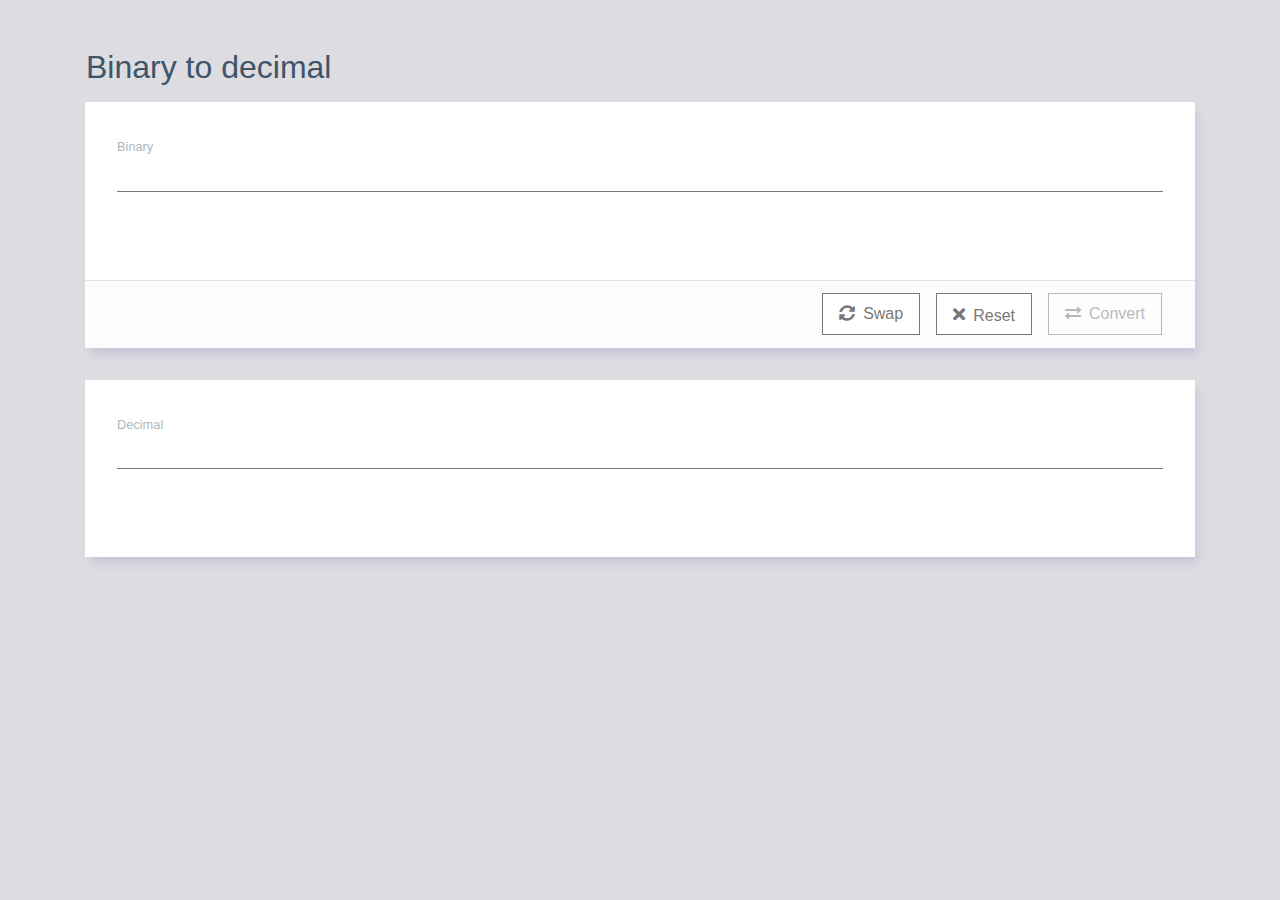
<file: index.html>
<!DOCTYPE html>
<html>
<head>
    <meta charset="utf-8">
    <meta http-equiv="Cache-Control" content="no-store" />
    <title>BeeShard - Binary to decimal</title>
    <!-- CSS -->
    <link rel="stylesheet" href="./src/assets/css/reset.css">
    <link rel="stylesheet" href="./src/lib/css/bootstrap/bootstrap.css">
    <link rel="stylesheet" href="./src/assets/css/style.css">
    <link rel="stylesheet" href="./src/lib/css/fontawesome/all.css">
    <!-- JS -->
    <script src="./src/lib/js/jquery-3.4.1.min.js"></script>
    <script src="./src/lib/js/bootstrap/bootstrap.js"></script>
</head>
<body>
    <main class="container main__content">
        <div class="page__header">
            <div class="row">
                <h1 class="page__title">Binary to decimal</h1>
            </div>
        </div>
        <section class="panel__default">
            <form onsubmit="converterController.submit();">
                <div class="panel__form--top">
                    <div class="row">
                        <div class="form__group col-md-12">
                            <label id="form-label" class="label" for="result">Binary</label>
                            <input id="form-input" type="text" class="input__default" name="form-input" maxlength="69">
                            <span class="error__alert">Invalid character!</span>
                        </div>
                    </div>
                </div>
                <div class="panel__form--bottom">
                    <div class="row justify-content-end">
                        <button id="swap-button" type="button" class="button__form" onclick="location.href='dec2bin.html'"><i class="fas fa-sync-alt mr-2"></i>Swap</button>
                        <button id="reset-button" type="button" class="button__form"><i class="fas fa-times mr-2 icon__small"></i></i>Reset</button>
                        <button id="convert-button" type="submit" class="button__form" ><i class="fas fa-exchange-alt mr-2"></i>Convert</button>
                    </div>
                </div>
            </form>
        </section>
        <section class="panel__default">
            <div class="panel__form--top">
                <div class="row" style="position: relative">
                    <div class="form__group col-md-12">
                        <label id="result-label" class="label" for="input-name">Decimal</label>
                        <input id="result-input" type="text" class="input__default" readonly>
                        <span class="tooltiptext hide" id="myTooltip">Copied!</span>
                    </div>
                </div>
            </div>
        </section>
    </main>
    <!-- <script src="./assets/js/copy.js"></script> -->
    <!-- <script src="./assets/js/binary2decimal.js"></script> -->
    <script src="src/js/models/ConverterModel.js"></script>
    <script src="src/js/controllers/ConverterController.js"></script>
    <script src="src/js/views/ConverterView.js"></script>
    <script>
        let converterController = new ConverterController();
    </script>
</body>
</html>
</file>
<file: src/assets/css/style.css>
body {
  background: #dddce1;
  font-family: Arial Helvetica, Sans-serif;
}

dl, dd, dt {
  margin: 0rem;
  font-size: 0.8rem;
  font-weight: normal; }

dl {
  display: flex;
  flex-direction: row;
  flex-wrap: wrap; }

dt {
  padding-right: 0.4rem; }

dd {
  padding-right: 1.2rem; }
.page__header {
  position: relative;
}
.page__title {
    font-family: Nunito, Arial Helvetica, Sans-serif;
    color: #3e5569;
    padding-left: 1rem;
    padding-bottom: 0.5rem;
    font-size: 2rem;

}
/* Header */
.align-items-stretch {
  -webkit-box-align: stretch !important;
  -ms-flex-align: stretch !important;
  align-items: stretch !important; }

/* Panel */
.panel__default2 {
  background: #ffffff;
  box-shadow: 4px 8px 9px -2px #c7c5d8;
  padding: 2rem;
  margin-bottom: 1rem;
}
.panel__default {
    box-shadow: 4px 8px 9px -2px #c7c5d8;
    margin-bottom: 2rem;
}
.panel__form--top {
    background: #fff;
    padding: 2rem
}
.panel__form--bottom {
    background: #fcfcfc;
    border-top: 1px solid rgba(26,54,126,0.125);
    padding: 0.8rem 2rem 0.8rem 0.8rem;
}
.panel__grid--top {
  background: #fff;
  border-bottom: 1px solid rgba(26,54,126,0.125);
  padding: 1rem;
}
.panel__grid--middle {
  background: #fff;
}
.panel__grid--bottom {
  background: #fff;
  margin-bottom: 1rem; 
}
.panel__small {
    background: #ffffff;
    box-shadow: 4px 8px 9px -2px #c7c5d8;
    padding: 1rem;
    margin-bottom: 1rem;
}
.panel__card {
  background: #ffffff;
  box-sizing: border-box;
  box-shadow: 4px 8px 9px -2px #c7c5d8;
  padding: 1rem;
  margin: 0.5rem
}
.panel__action {
  margin: 1rem 0;
  height: 45px;
}
.panel__space {
  padding: 1rem;
}
/* Button */
.button__default {
    background: #ffffff;
    border: 1px solid #919191;
    color: #919191;
    margin-right: 1rem;
    padding: 0.8rem 2rem; 
}	
.button__form {
  background: #fff;
  border: 1px solid #787878;
  color: #787878;
  margin-right: 1rem;
  padding: 0.4rem 1rem; 
}
.button__form:hover {
  box-shadow: 0 0 3px rgba(0,0,0,0.3);
}
.button__create {
  background: #3f6ad8;
  color: #fff;
  padding: 0.5rem 2rem;
  position: absolute;
  right: 0;
}
.button__add {
	background: #4caf50;
	border: 0;
	box-shadow: none;
	color: #fff;
	font-size: 1.5rem;
	cursor: pointer;
	width: 45px;
	text-align: center;
	border-radius: 100%;
  float:left;
  height: 100%;
}
.button__create i {
	margin-top: 9px;
	margin-left: 0.5rem;
}
.grid__filter {
  justify-content: flex-end;
  height: 45px;
}
.grid__filter div.toggle {
  margin-right: 1rem;
}
.filter__sorter {
  margin-top: -3px;
  font-size: 1.5rem;
}
/* Form */
.form__group {
    box-sizing: border-box;
    padding-bottom: 2rem;
}
.input__default {
    background: #fff;
    box-shadow: none;
    border: none;
    border-radius: 0;
    border-bottom: 1px solid #787878;
    display: block;
    width: 100%; 
}
.section__title {
  padding-bottom: 0.6rem;
}

/* Icon */
.page__icon {
    margin: 0 0 1rem 1rem;
    background: #64b5f6;
    padding: 0.8rem 1rem;
    color: #fff;
}
.icon__small {
  margin-top: 5px;
  font-size: 1.1rem;
}
.breadcrumb {
  background-color: inherit;
  margin-left: 5px;
  margin-top: -25px;
}

@media (max-width: 400px) {
  .button__form {
    margin-left: 1rem;
    margin-bottom: 0.5rem;
    width: 100%;
  }
}
















.main__content {
  padding-top: 3rem;
  padding-bottom: 3rem; }

.section__top {
  background: #575757;
  border-radius: 0.5rem 0.5rem 0rem 0rem;
  padding: 3rem 3rem 2rem 3rem; }

.section__middle {
  border-radius: 0.5rem 0.5rem;
  padding: 2rem; }

.section__bottom {
  background: #575757;
  border-radius: 0rem 0rem 0.5rem 0.5rem;
  padding: 2rem 3rem 1rem 3rem;
  background: #787878;
  height: auto; }

.form__section {
  padding: 1.5rem 0; }
.label {
  color: #adb8be;
  font-size: 0.8rem;
  font-weight: 500; }

.label__edit {
  color: #787878;
  font-size: 0.8rem;
  font-weight: 500; }

.input {
  background: #575757;
  box-shadow: none;
  border: none;
  border-radius: 0;
  border-bottom: 1px solid #787878;
  color: #fff;
  display: block;
  width: 100%; }

.input__edit {
  background: #fff;
  box-shadow: none;
  border: none;
  border-radius: 0;
  border-bottom: 1px solid #787878;
  color: #fff;
  display: block;
  width: 100%; }


.button__submit--edit {
  background: #fff;
  border: 1px solid #787878;
  color: #787878;
  margin-right: 1rem;
  padding: 0.8rem 2rem; }



.grid__item {
    background: #ffffff;
    border-bottom: 1px solid #e2e9e6;
    color: #575757;
    padding: 1.5rem;
    position: relative;
}

.item__title {
  font-size: 1.1rem; }

.item__icon {
  vertical-align: middle;
  display: inline-block;
  margin-right: 1.5rem; }

.item__data {
  display: inline-block;
  vertical-align: middle;
  width: 70%; }

.item__actions {
  position: absolute;
  right: 1rem;
  top: 0.5rem;
  z-index: 2; }

.action__delete {
  font-size: 1.3rem; }

.item__actions > div {
  cursor: pointer; }

.title__icon {
  font-size: 2rem;
  margin-left: 2rem;
  margin-top: 0.5rem; }

.grid__icon {
  font-size: 1.5rem; }

.button__icon {
  margin-right: 0.5rem;
  color: #fff; }

.hide {
  opacity: 0;
}
.invalid__input {
  border-bottom: 1px solid red;
}
.invalid__label {
  color: red;
}
.error__alert {
  opacity: 0;
  color: red;
}
#convert-button {
  opacity: 0.5;
}
</file>
